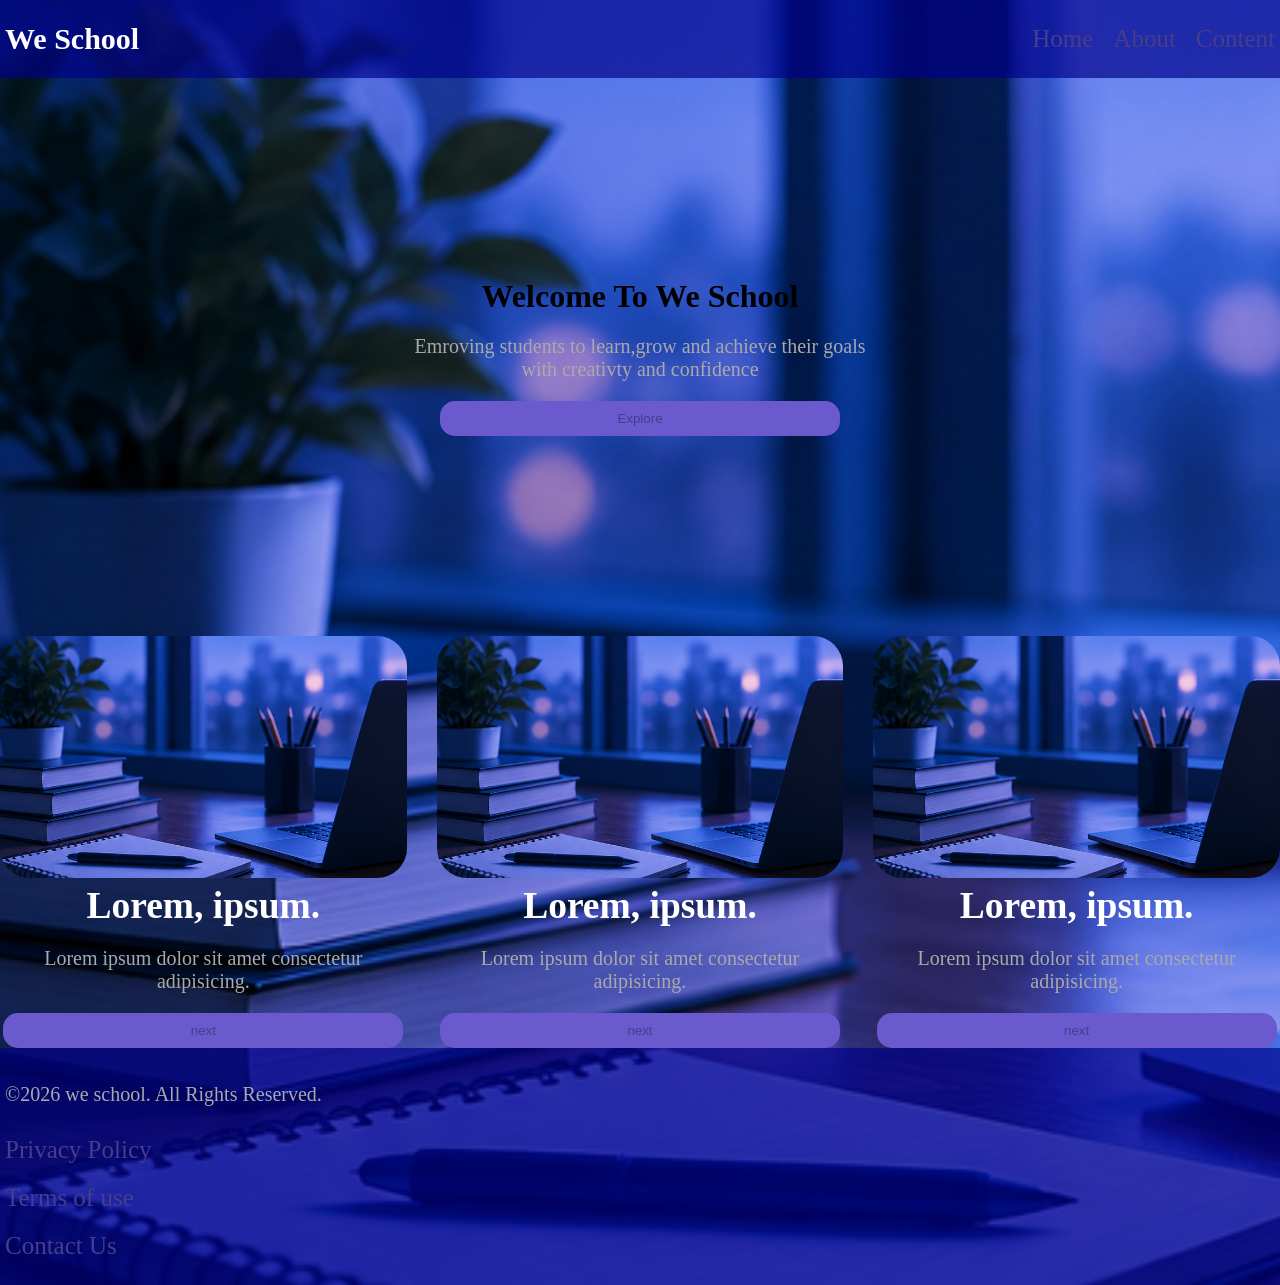
<file: u2.html>
<!DOCTYPE html>
<html lang="en">

<head>
    <meta charset="UTF-8">
    <meta name="viewport" content="width=device-width, initial-scale=1.0">
    <title>يا ولي النعم </title>
    <link rel="stylesheet" href="u2.css">
</head>

<body>
    <header>
        <nav>
            <div>
                <h2 class="logo">We School </h2>
            </div>
            <div class="nav">
            <a href="#">Home</a>
            <a href="#">About</a>
            <a href="#">Content</a>
            </div>

        </nav>
        <div class="a1">
            <h1>Welcome To We School </h1>
            <p id="p">Emroving students to learn,grow and achieve their goals <br>with creativty and confidence </p>
            <button>Explore</button>
        </div>
        <div class="cont">
            <div class="image">
                <img src="7.png" alt="روح شوف الغلط فين ربنا يشفيك ">
                <h2>Lorem, ipsum.</h2>
                <p>Lorem ipsum dolor sit amet consectetur adipisicing.</p>
                <button>next</button>
            </div>

            <div class="image">
                <img src="7.png" alt="روح شوف الغلط فين ربنا يشفيك ">
                <h2>Lorem, ipsum.</h2>
                <p>Lorem ipsum dolor sit amet consectetur adipisicing.</p>
                <button>next</button>
            </div>

            <div class="image">
                <img src="7.png" alt="روح شوف الغلط فين ربنا يشفيك ">
                <h2>Lorem, ipsum.</h2>
                <p>Lorem ipsum dolor sit amet consectetur adipisicing.</p>
                <button>next</button>
            </div>
        </div>
        <footer>
            <div class="footer">
                <p>&copy;2026 we school. All Rights Reserved.</p>
                <div class="links">
                    <a href="#">Privacy Policy </a>
                    <a href="#">Terms of use </a>
                    <a href="#">Contact Us </a>

                </div>
            </div>
        </footer>
    </header>
</body>

</html>
</file>
<file: u2.css>
*{
    margin: 0;
    padding: 0;
    box-sizing: border-box;
}
header{
    background-image: url(7.png);
    background-repeat: no-repeat;
    background-size: cover;
    /* width: 100%; */
}
nav , footer{
    background-color: rgba(0, 0, 139, 0.673);
    display: flex;
    align-items: center;
    padding: 15px 5px;
    justify-content: space-between;
    color: white;
    font-size: 20px;
}
.nav{
    display: flex;
    gap: 20px;
}
a{
    display: flex;
    text-decoration: none;
    color: darkslateblue;
    font-size: 25px;
    padding: 10px 0px;
    /* flex-direction: row-reverse */
    /* margin: 2px; */
}
a:hover{
    color: whitesmoke;
    text-decoration: underline;
    transform: scale(1.02);
    transition: all 2s ease ;
}
.a1{
    text-align: center;
    padding: 200px 0;
}
p{
    padding: 20px 0;
    color: darkgray;
    font-size:20px ;
}
.cont{
    display: grid;
    justify-content: center;
    grid-template-columns: 1fr 1fr 1fr;
    gap: 30px;
    text-align: center;
    font-size: 25px;
    color: white;
}
/* .image{
    width: 30%;
} */
img{
    width: 100%;
    border-radius: 30px;


}
img:hover{
    transform: scale(1.05);
    transition: all 2s ease;
}
button{
    color: darkslateblue;
    background-color: slateblue;
    border: none;
    border-radius: 15px;
    padding: 10px 0;
    width: 400px;
}
button:hover{
    transform: scale(1.08);
    transition: all 2s ease;
}
</file>
